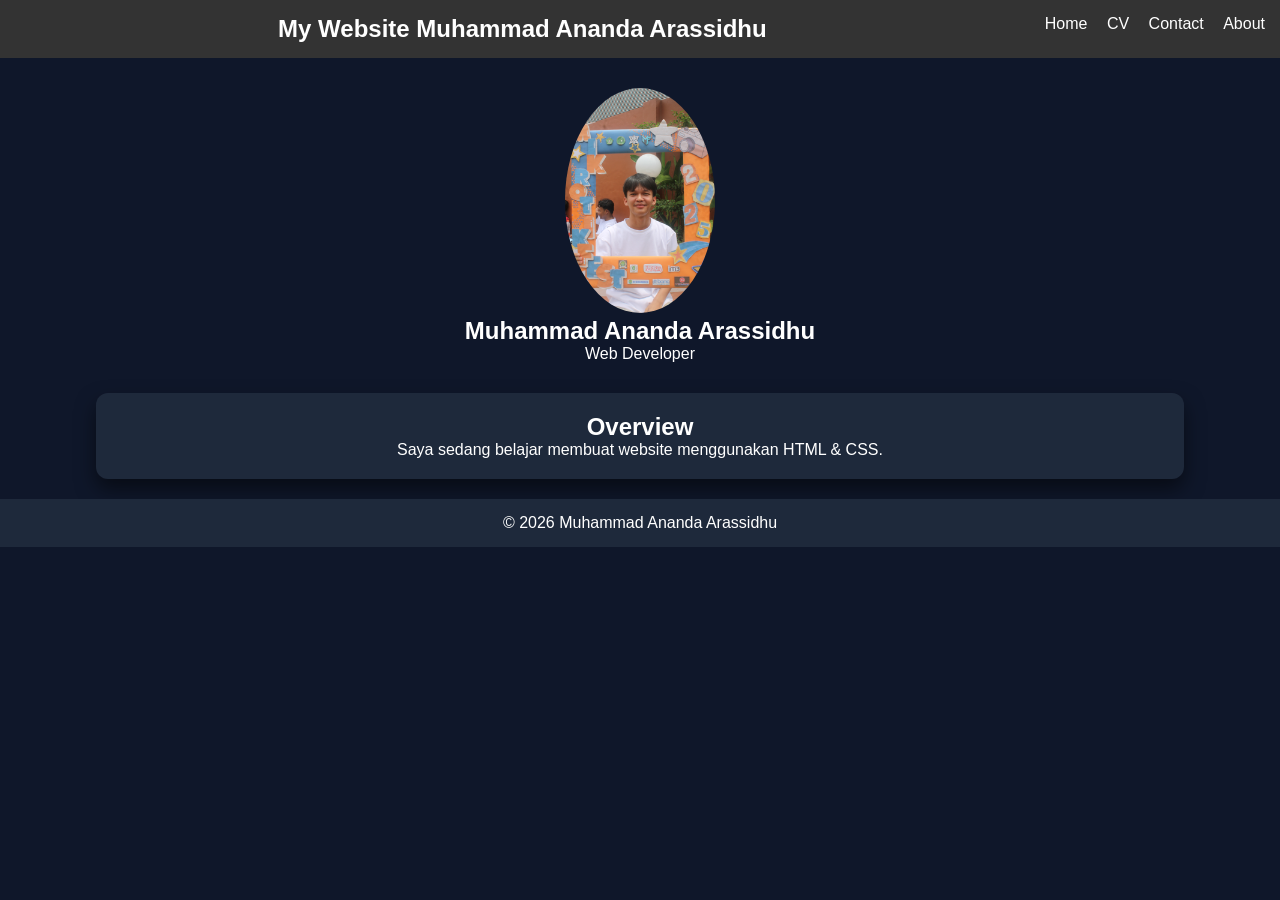
<file: index.html>
<!DOCTYPE html>
<html lang="id">
<head>
    <meta charset="UTF-8">
    <title>Home</title>
    <link rel="stylesheet" href="style.css">
</head>
<body>

<nav>
    <h1>My Website Muhammad Ananda Arassidhu</h1>
    <ul>
        <li><a href="index.html">Home</a></li>
        <li><a href="cv.html">CV</a></li>
        <li><a href="contact.html">Contact</a></li>
        <li><a href="about.html">About</a></li>
    </ul>
</nav>

<header>
    <img src="Nanda.jpg">
    <h2>Muhammad Ananda Arassidhu</h2>
    <p>Web Developer</p>
</header>

<section class="card">
    <h2>Overview</h2>
    <p>Saya sedang belajar membuat website menggunakan HTML & CSS.</p>
</section>

<footer>© 2026 Muhammad Ananda Arassidhu</footer>

</body>
</html>
</file>
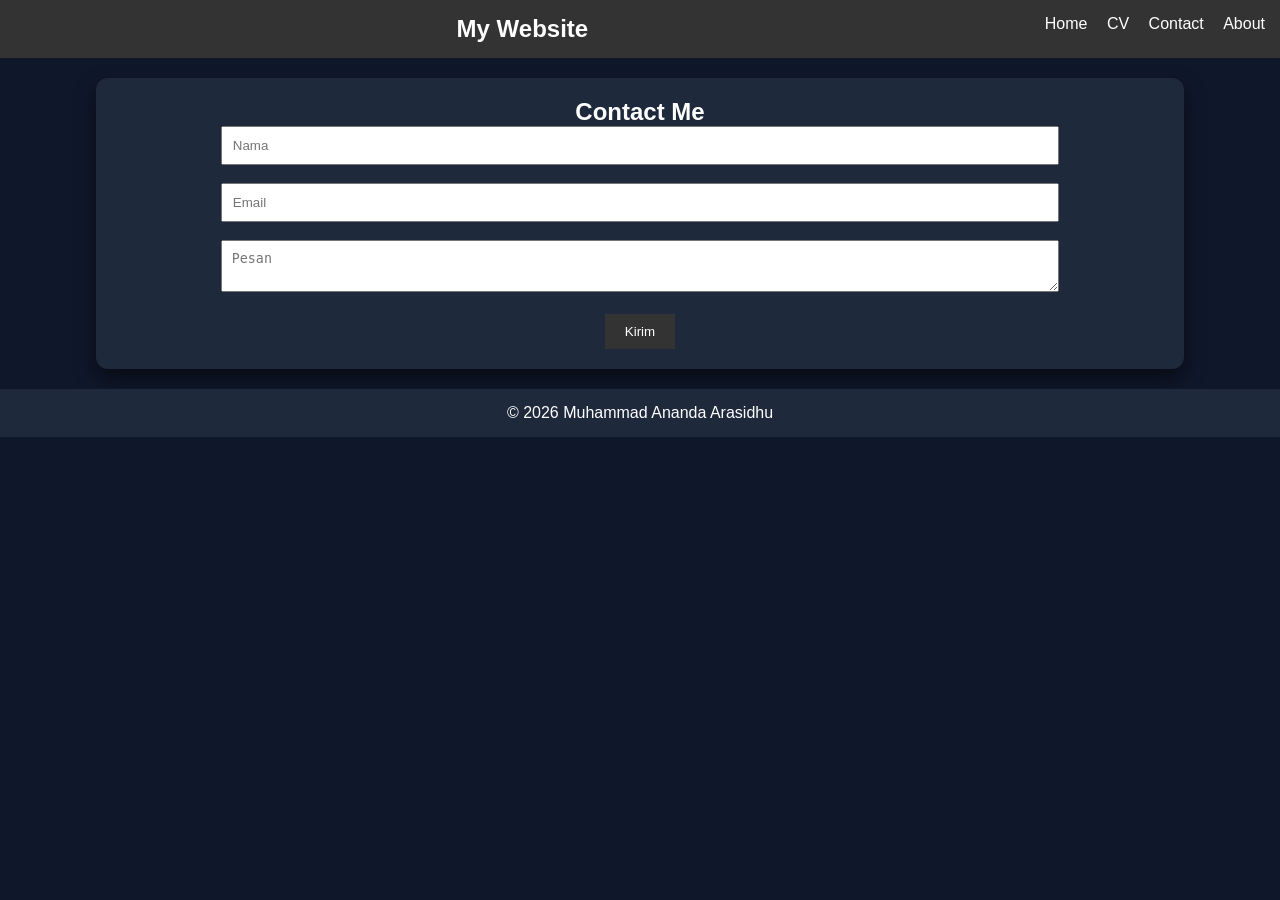
<file: contact.html>
<!DOCTYPE html>
<html lang="id">
<head>
    <meta charset="UTF-8">
    <title>Contact</title>
    <link rel="stylesheet" href="style.css">
</head>
<body>

<nav>
    <h1>My Website</h1>
    <ul>
        <li><a href="index.html">Home</a></li>
        <li><a href="cv.html">CV</a></li>
        <li><a href="contact.html">Contact</a></li>
        <li><a href="about.html">About</a></li>
    </ul>
</nav>

<section class="card">
    <h2>Contact Me</h2>
    <form>
        <input type="text" placeholder="Nama"><br><br>
        <input type="email" placeholder="Email"><br><br>
        <textarea placeholder="Pesan"></textarea><br><br>
        <button>Kirim</button>
    </form>
</section>

<footer>© 2026 Muhammad Ananda Arasidhu</footer>

</body>
</html>
</file>
<file: style.css>
* {
    margin: 0;
    padding: 0;
    box-sizing: border-box;
}

body {
    font-family: Arial;
    background: #f4f4f4;
    text-align: center;
}

/* NAVBAR */
nav {
    background: #333;
    color: white;
    padding: 15px;
}

nav h1 {
    display: inline;
}

nav ul {
    list-style: none;
    float: right;
}

nav ul li {
    display: inline;
    margin-left: 15px;
}

nav ul li a {
    color: white;
    text-decoration: none;
}

/* HEADER */
header {
    margin: 30px 0;
}

header img {
    width: 150px;
    border-radius: 50%;
}

/* CARD */
.card {
    background: white;
    width: 60%;
    margin: 20px auto;
    padding: 20px;
    border-radius: 10px;
}

/* FORM */
input, textarea {
    width: 80%;
    padding: 10px;
}

button {
    padding: 10px 20px;
    background: #333;
    color: white;
    border: none;
}

/* FOOTER */
footer {
    margin-top: 20px;
    padding: 10px;
    background: #333;
    color: white;
}

body {
    font-family: 'Poppins', sans-serif;
    margin: 0;
    background: #0f172a;
    color: white;
}

/* NAVBAR */
.navbar {
    display: flex;
    justify-content: space-between;
    padding: 15px 30px;
    background: #1e293b;
}

.navbar ul {
    list-style: none;
    display: flex;
}

.navbar li {
    margin-left: 20px;
}

.navbar a {
    color: white;
    text-decoration: none;
}

/* HERO */
.hero {
    text-align: center;
    padding: 40px;
}

.hero img {
    width: 120px;
    height: 120px;
    border-radius: 50%;
    border: 3px solid #38bdf8;
    object-fit: cover;
}

/* CARD */
.card {
    background: #1e293b;
    margin: 20px auto;
    padding: 20px;
    width: 85%;
    border-radius: 12px;
    box-shadow: 0 10px 20px rgba(0,0,0,0.5);
    transition: 0.3s;
}

.card:hover {
    transform: translateY(-5px);
}

/* SKILL */
.skill {
    margin: 10px 0;
}

.progress {
    width: 100%;
    height: 8px;
    background: #334155;
    border-radius: 5px;
}

.progress div {
    height: 100%;
    background: #38bdf8;
    border-radius: 5px;
}

/* PROJECT */
.project {
    margin-top: 10px;
}

/* FOOTER */
footer {
    text-align: center;
    padding: 15px;
    background: #1e293b;
}

.about {
    text-align: center;
    padding: 20px;
}


.about img {
    width: 150px;
    height: 150px;
    border-radius: 20px; /* ini bikin kotak */
    object-fit: cover;
    border: 3px solid #38bdf8;
}

.about img:hover {
    transform: scale(1.1);
    transition: 0.3s;
}
</file>
